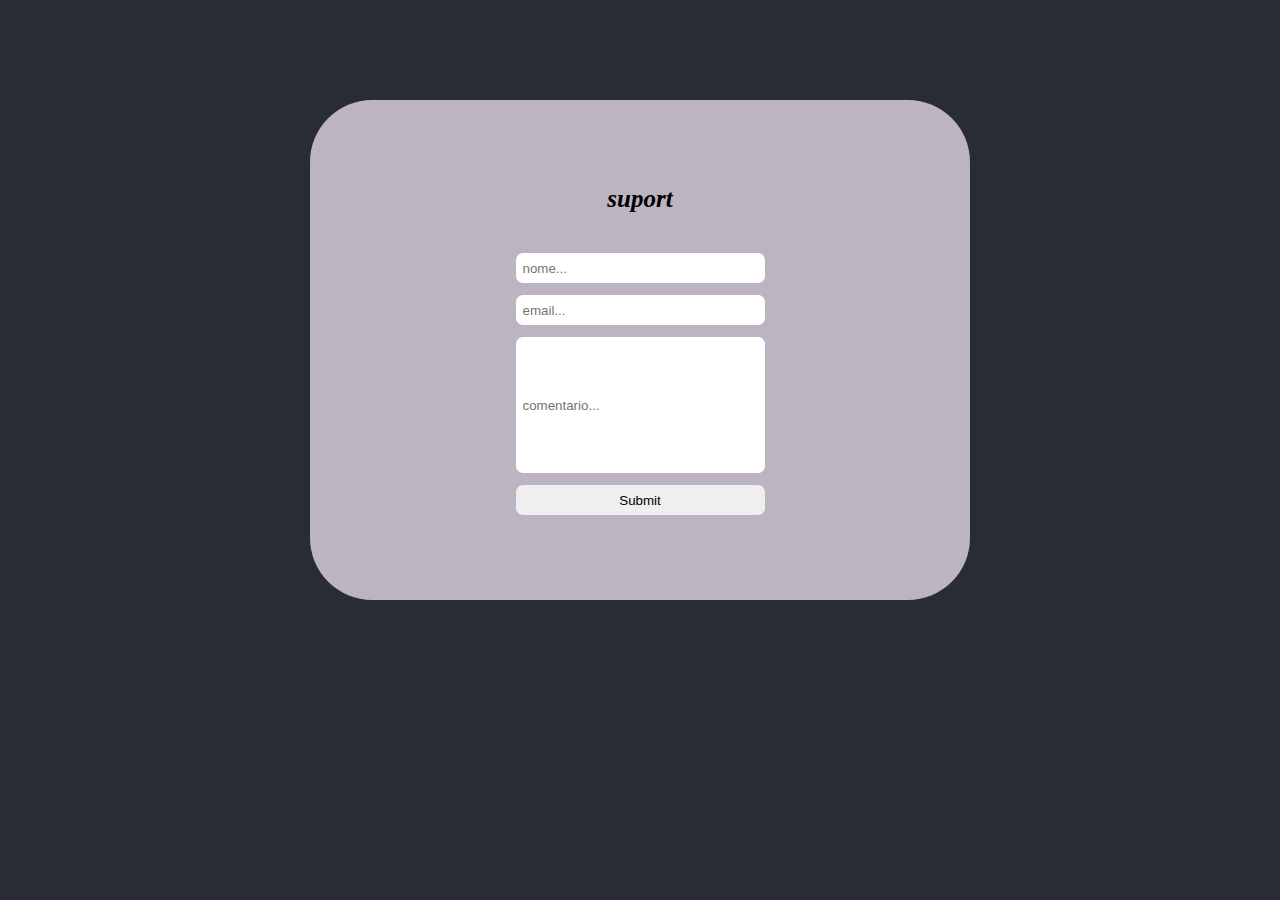
<file: ceuma77/ghhhhhhhhhh/Nova pasta/suport.html>
<!DOCTYPE html>
<html lang="pt-br">
<head>
  <meta charset="UTF-8">
  <meta http-equiv="X-UA-Compatible" content="IE=edge">
  <meta name="viewport" content="width=device-width, initial-scale=1.0">
  <title>Document</title>
  <link rel="stylesheet" href="./suport.css">
</head>
<body>
    <div class="box">
      <h1><b>suport</b></h1>
      <form action="https://formsubmit.co/thinkingsuporte@gmail.com" method="post">
        <input type="text" name="name" placeholder="nome..." id="nome" required>
        <input type="email" name="email" placeholder="email..." id="email" required>
        <input type="text" name="text" placeholder="comentario..."  id="comentario" required >
        <input type="submit" id="spt">
      </form>
    </div>
</body>
</html>
</file>
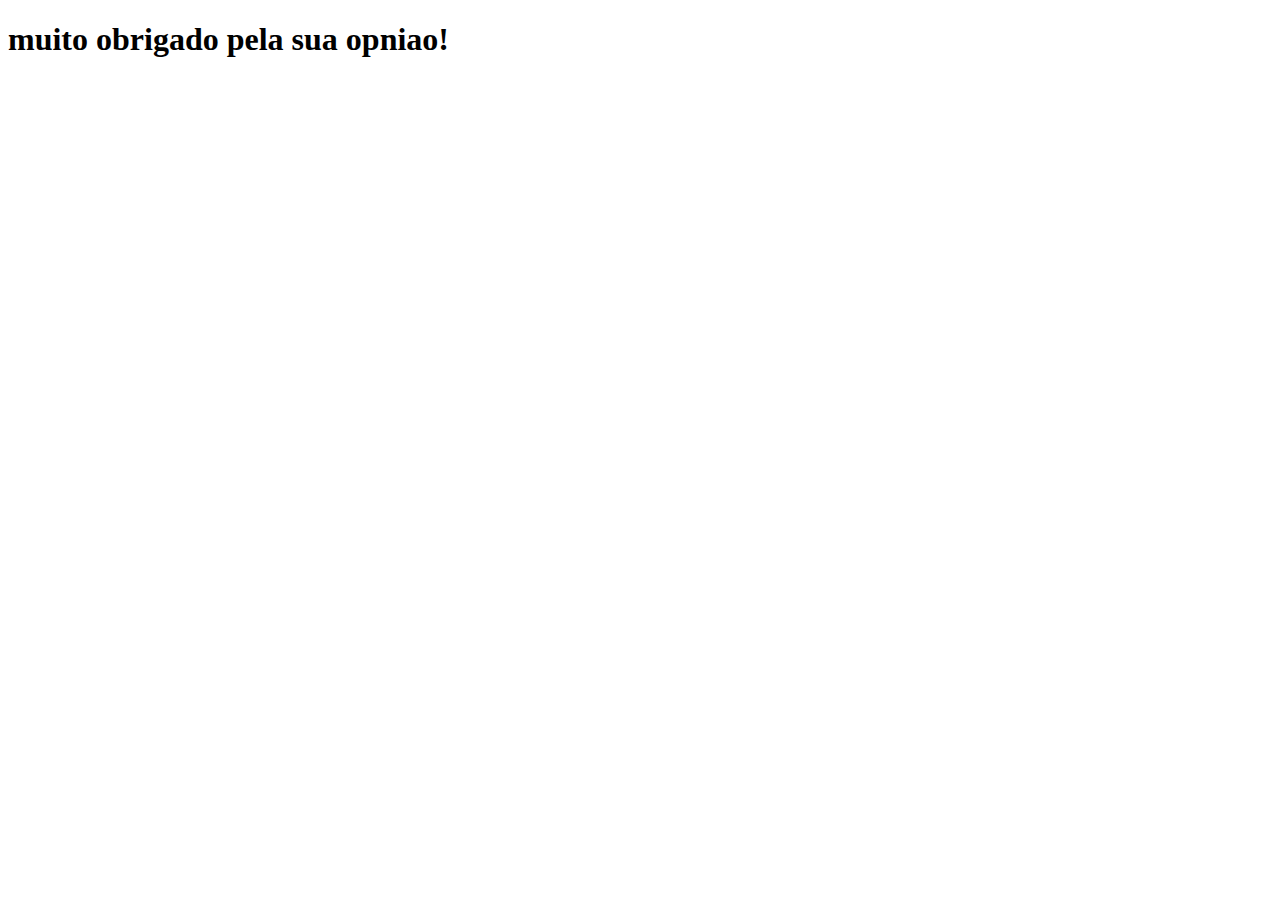
<file: ceuma77/ghhhhhhhhhh/Nova pasta/thanks.html>
<!DOCTYPE html>
<html lang="pt-br">
<head>
  <meta charset="UTF-8">
  <meta http-equiv="X-UA-Compatible" content="IE=edge">
  <meta name="viewport" content="width=device-width, initial-scale=1.0">
  <title>Document</title>
</head>
<body>
  <h1>muito obrigado pela sua opniao!</h1>
</body>
</html>
</file>
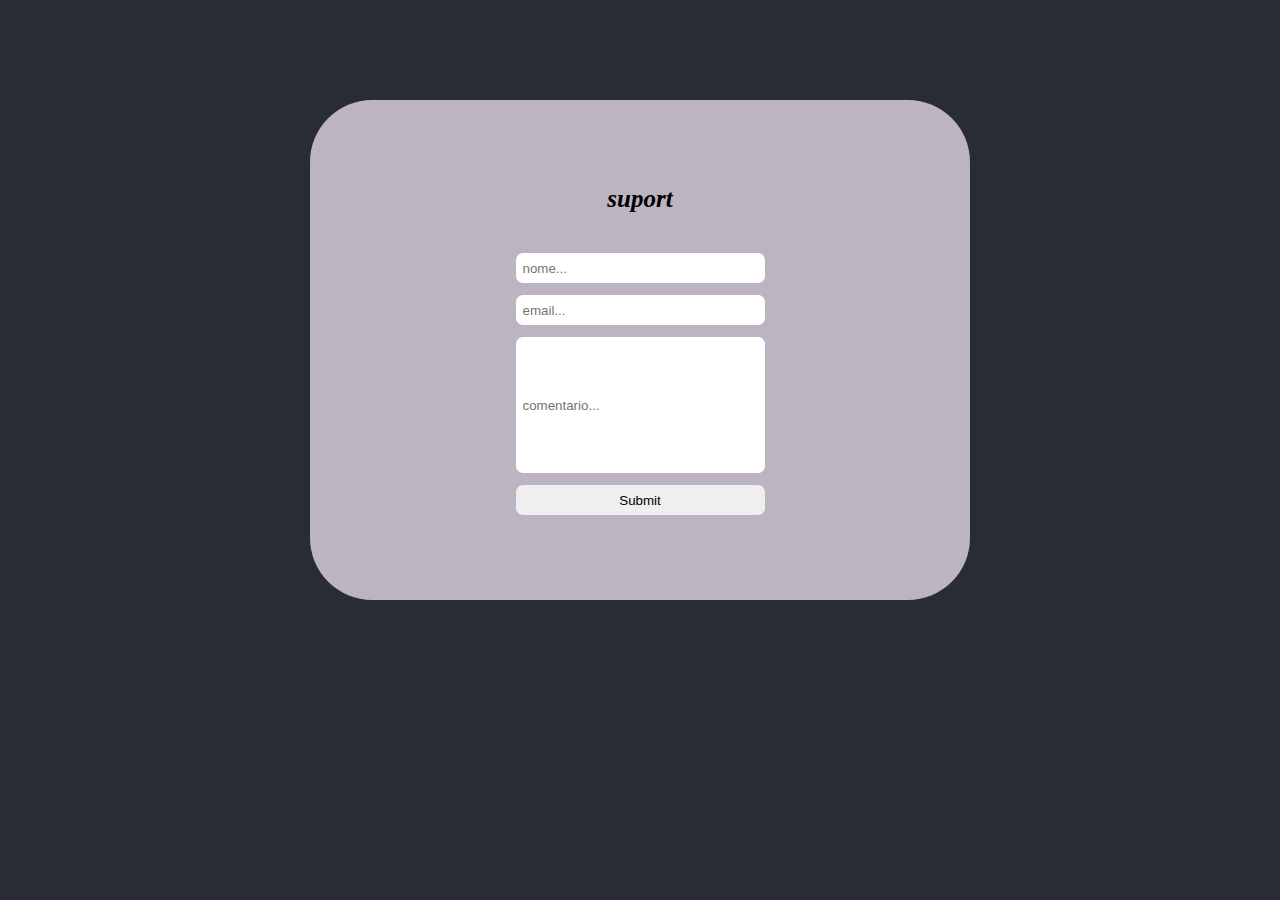
<file: ceuma77/img.svg/projeto-final/suport.html>
<!DOCTYPE html>
<html lang="pt-br">
<head>
  <meta charset="UTF-8">
  <meta http-equiv="X-UA-Compatible" content="IE=edge">
  <meta name="viewport" content="width=device-width, initial-scale=1.0">
  <title>Document</title>
  <link rel="stylesheet" href="./suport.css">
</head>
<body>
    <div class="box">
      <h1><b>suport</b></h1>
      <form action="https://formsubmit.co/thinkingsuporte@gmail.com" method="post">
        <input type="text" name="name" placeholder="nome..." id="nome" required>
        <input type="email" name="email" placeholder="email..." id="email" required>
        <input type="text" name="text" placeholder="comentario..."  id="comentario" required >
        <input type="hidden" name="_next" value="https://127.0.0.1:5500/thanks.html">
        <input type="submit" id="spt">
      </form>
    </div>
</body>
</html>
</file>
<file: ceuma77/ghhhhhhhhhh/Nova pasta/suport.css>
*{
  margin: 0;
  padding: 0;
  box-sizing: border-box;
}
body{
  background-color: #292B36;
  color: black;
  display: flex;
  align-items: center;
  justify-content: center;
}
.box{
  height: 500px;
  width: 660px;
  margin-top: 100px;
  background-color: #BCB4C0;
  display: flex;
  align-items: center;
  flex-direction: column;
  justify-content: center;
  border-radius: 62px;
}
h1{
  font: italic 25px inter;
  margin-bottom: 40px;
}
form{
  display: flex;
  flex-direction: column;
}
#nome{
  height: 30px;
  width: 249px;
  border-radius: 7px;
  padding-left: 7px;
  border: none;
}
#email{
  height: 30px;
  width: 249px;
  margin-top: 12px;
  border-radius: 7px;
  padding-left: 7px;
  border: none;
}
#comentario{
  height: 136px;
  width: 249px;
  margin-top: 12px;
  border-radius: 7px;
  padding-left: 7px;
  display: flex;
  align-items: flex-start;
  border: none;
}
#spt{
  height: 30px;
  width: 249px;
  margin-top: 12px;
  border-radius: 7px;
  border: none;
}
#spt:hover{
  background-color: rgb(191, 246, 175);
}
</file>
<file: ceuma77/img.svg/projeto-final/suport.css>
*{
  margin: 0;
  padding: 0;
  box-sizing: border-box;
}
body{
  background-color: #292B36;
  color: black;
  display: flex;
  align-items: center;
  justify-content: center;
}
.box{
  height: 500px;
  width: 660px;
  margin-top: 100px;
  background-color: #BCB4C0;
  display: flex;
  align-items: center;
  flex-direction: column;
  justify-content: center;
  border-radius: 62px;
}
h1{
  font: italic 25px inter;
  margin-bottom: 40px;
}
form{
  display: flex;
  flex-direction: column;
}
#nome{
  height: 30px;
  width: 249px;
  border-radius: 7px;
  padding-left: 7px;
  border: none;
}
#email{
  height: 30px;
  width: 249px;
  margin-top: 12px;
  border-radius: 7px;
  padding-left: 7px;
  border: none;
}
#comentario{
  height: 136px;
  width: 249px;
  margin-top: 12px;
  border-radius: 7px;
  padding-left: 7px;
  display: flex;
  align-items: flex-start;
  border: none;
}
#spt{
  height: 30px;
  width: 249px;
  margin-top: 12px;
  border-radius: 7px;
  border: none;
}
#spt:hover{
  background-color: rgb(191, 246, 175);
}
</file>
